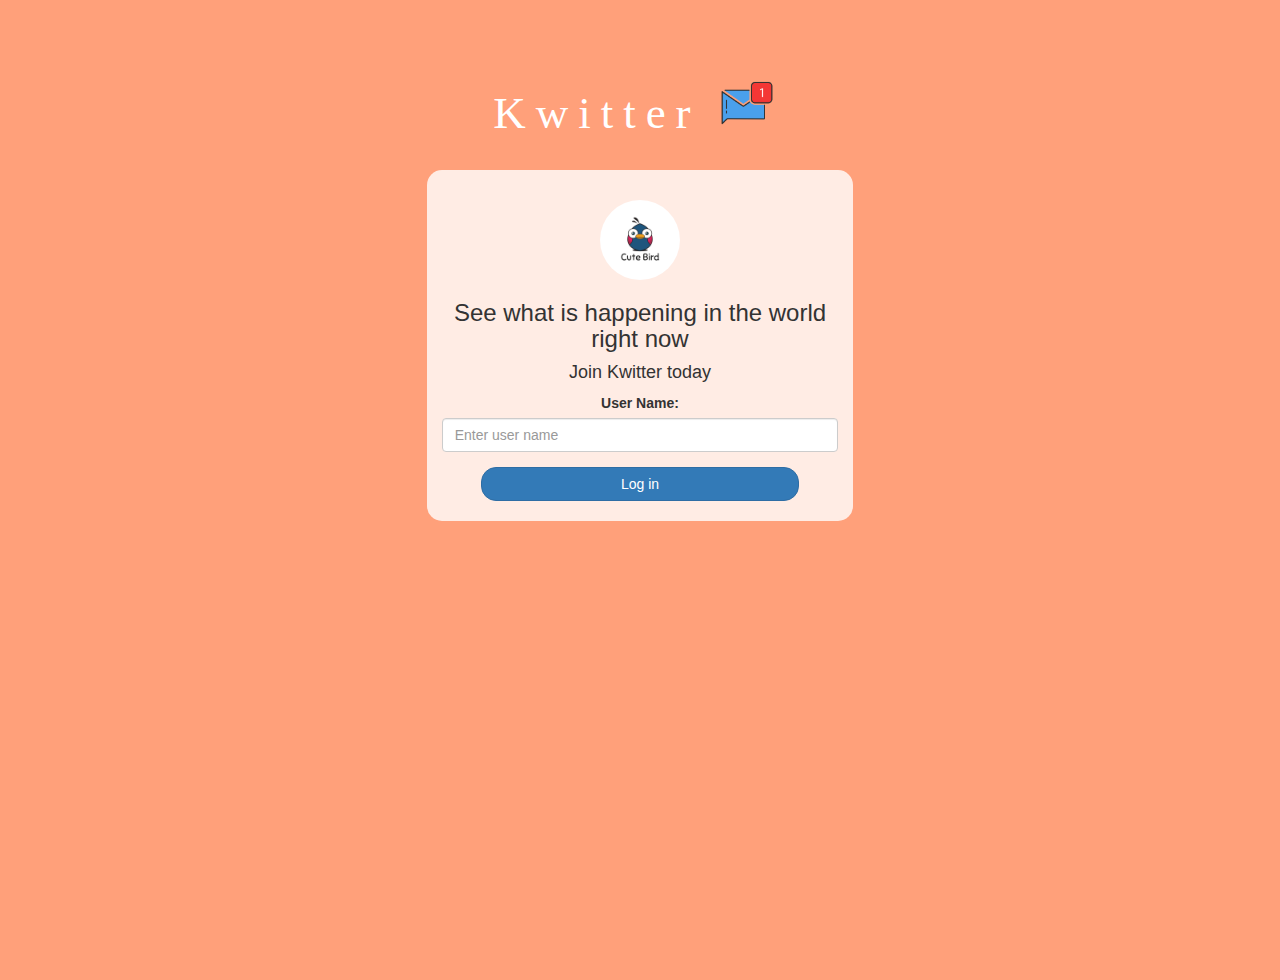
<file: index.html>
<!DOCTYPE html>
<html>
<head>
	<title>Kwitter</title>
<link href="https://fonts.googleapis.com/css?family=Yeon+Sung&display=swap" rel="stylesheet"><meta name="viewport" content="width=device-width, initial-scale=1">

<link rel="stylesheet" href="https://maxcdn.bootstrapcdn.com/bootstrap/3.4.0/css/bootstrap.min.css">
<script src="https://ajax.googleapis.com/ajax/libs/jquery/3.4.1/jquery.min.js"></script>
<script src="https://maxcdn.bootstrapcdn.com/bootstrap/3.4.0/js/bootstrap.min.js"></script>

<link rel="stylesheet" type="text/css" href="style.css">

</head>
<body>
<center>
	<h1 class="header">	
		Kwitter	<sup>
	<img src="m2.png">
	</sup>
</h1>
	<div class="col-lg-4 col-md-6 col-sm-6 col-xs-11 login_div">
	<img src="logo.png" class="logo">
		<h3 >See what is happening in the world right now</h3>
		<h4 >Join Kwitter today</h4>
		<div class="form-group">
		  <label >User Name:</label>
          <input type="text" placeholder="Enter user name" id="user_name" class="form-control">
		</div>
		<button id="login_button" class="btn btn-primary" onclick="addUser()">Log in</button>
		<br><br>
	</div>
</center>
<script src="kwitter.js"></script>
</body>
</html>
</file>
<file: style.css>
html, body
{
  height: 100%;
  margin: 0;
}

body
{
background-color: lightsalmon;
}

.header
{
	color: white;font-family: cursive;font-size: 45px;letter-spacing: 10px;margin-top: 80px;
}
.header img
{
	width: 80px;margin-left: -15px;
}

.login_div
{
	background: rgba(255,255,255,0.8);float: none;border-radius: 15px;
}

.logo
{
	width: 80px;margin-top: 30px;border-radius: 40px;
}

#login_button
{
	width: 80%;border-radius: 15px;
}

.room_name
{
	cursor: pointer;
	font-size: 20px;
}


#logout
{
	font-size: 20px; float: right;
}


#output
{
	padding: 10px; width:80%;background: rgba(255,255,255,0.8);border-radius: 15px;
}

.input_div_room_page
{
	width: 80%;
}

.input_div label
{
	color: white;font-size: 20px;
}


.input_div_message_page
{
	position: fixed;bottom: 0px;width: 100%;background: rgba(255,255,255,0.8);
}
.input_div_message_page label
{
	color: black;
}
.input_div_message_page #msg
{
	width: 80%;
}
.input_div_message_page button
{
	margin-top: 15px;
	width: 50%; 
}
.color_white
{
	color: white
}

.user_tick
{
	width:20px;
}
.message_h4
{
	padding-left:5px;color:grey;
}
</file>
